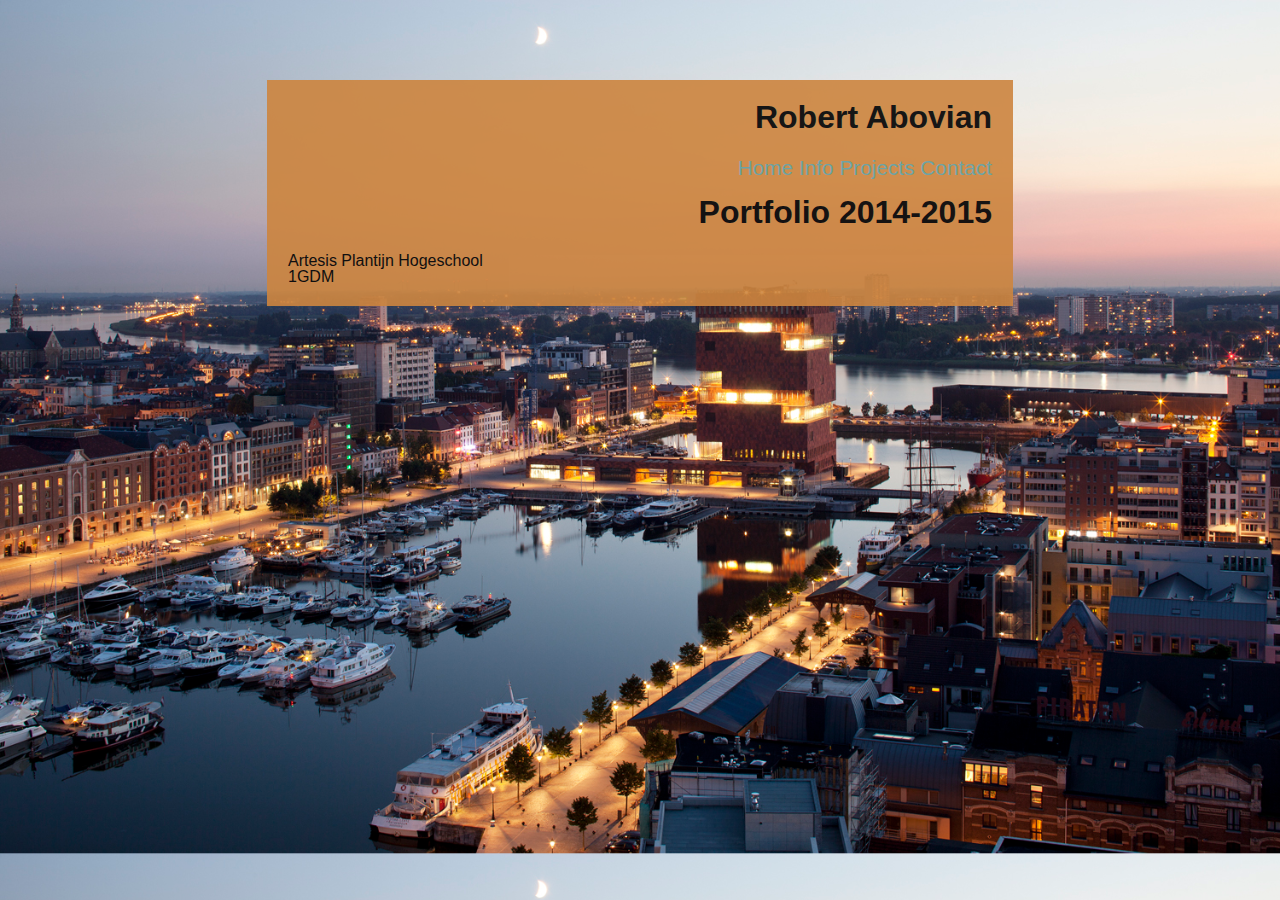
<file: index.html>
<!doctype html>
<html>
	<head>
		<title>index</title>
		<link rel="stylesheet" type="text/css" href="reset.css">
		<link rel="stylesheet" type="text/css" href="home.css">
		<meta charset="utf-8">
	</head>
	<body>
	<div class="kader">
			<header>
				<h1>Robert Abovian</h1>
					<nav>
						<a href="index.html">Home</a>
						<a href="profile.html">Info</a>
						<a href="projects.html">Projects</a>
						<a href="contact.html">Contact</a>
					</nav>
			</header>
			<main>
				<h1>Portfolio 2014-2015</h1>
				<h2>Artesis Plantijn Hogeschool</h2>
				<h2>1GDM</h2>	
			</main>
			
			
		</div>
		
	</body>
</html>
</file>
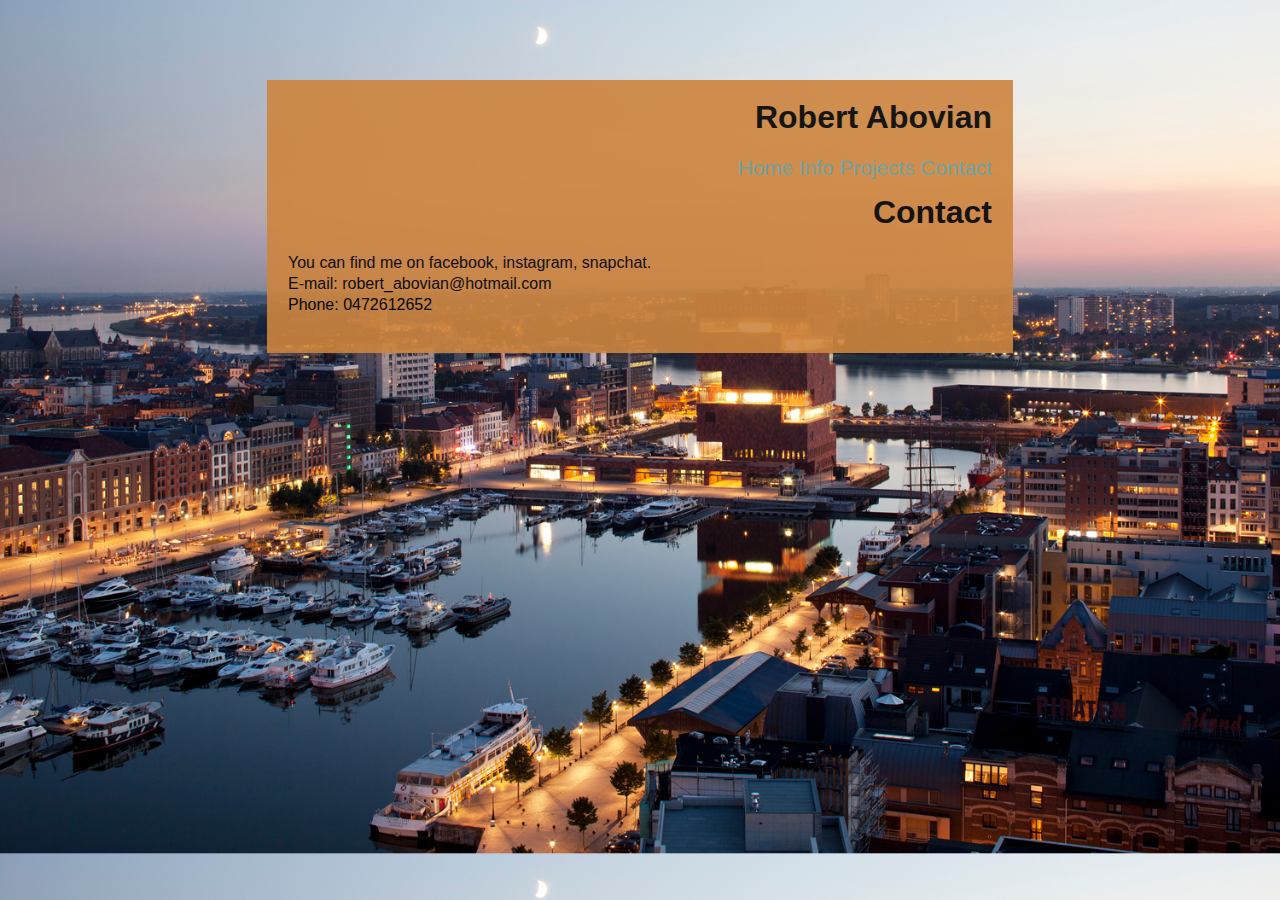
<file: contact.html>
<!doctype html>
<html>
	<head>
		<title>contact</title>
		<link rel="stylesheet" type="text/css" href="reset.css">
		<link rel="stylesheet" type="text/css" href="contact.css">
				
	</head>
	<body>
	<div class="kader">
			<header>
				<h1>Robert Abovian</h1>
					<nav>
						<a href="index.html">Home</a>
						<a href="profile.html">Info</a>
						<a href="projects.html">Projects</a>
						<a href="contact.html">Contact</a>
					</nav>
			</header>
			<main>
				<div class="contact">
					<h1>Contact</h1>
					<p>You can find me on facebook, instagram, snapchat. <br> E-mail: robert_abovian@hotmail.com<br> Phone: 0472612652 </p>
				</div> 

			</main>
			
			
		</div>
		
	</body>
</html>
</file>
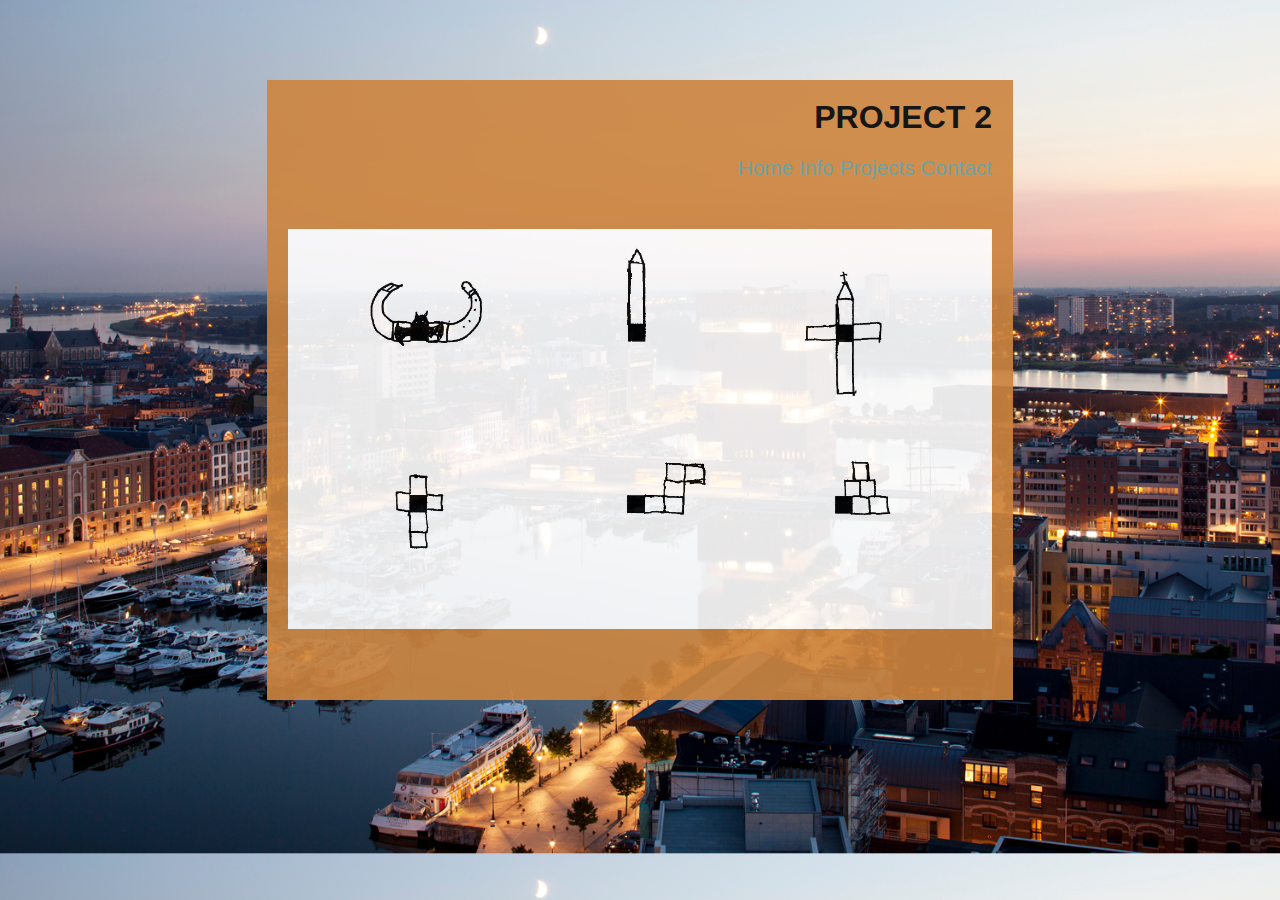
<file: project2-slider.html>
<!doctype html>
<html>
<head>
    <meta charset="utf-8">
    <meta http-equiv="X-UA-Compatible" content="IE=edge">
    <title>Projects 2</title>
    <meta name="viewport" content="width=device-width, initial-scale=1">
    <link rel="stylesheet" href="normalize.css">
	<link rel="stylesheet" href="ideal-image-slider.css">
    <link rel="stylesheet" href="default.css">
    <link rel="stylesheet" type="text/css" href="reset.css">
    <link rel="stylesheet" type="text/css" href="project2-slider.css">
    <style media="screen">
    #slider {
        max-width: 900px;
        margin: 50px auto;
    }
    </style>
</head>
    <body>
        <div class="kader">
            <header>
                    <h1>PROJECT 2</h1>
                        <nav>
                            <a href="index.html">Home</a>
                            <a href="profile.html">Info</a>
                            <a href="projects.html">Projects</a>
                            <a href="contact.html">Contact</a>
                        </nav>
            </header>
            	<div id="slider">
            		<img src="images/scan basisproject0001.jpg" data-src-2x="img/1@2x.jpg" alt="Slide 1" />
            		<img src="images/scan basisproject0002.jpg" data-src-2x="img/2@2x.jpg" src="" alt="Slide 2" />
            		<img src="images/scan basisproject0003.jpg" data-src-2x="img/3@2x.jpg" src="" alt="Slide 3" /></a>
            		<img src="images/scan basisproject0004.jpg" data-src-2x="img/4@2x.jpg" src="" alt="Slide 4" />
                    <img src="images/scan basisproject0005.jpg" data-src-2x="img/5@2x.jpg" src="" alt="Slide 5" >
                    <img src="images/scan basisproject0006.jpg" data-src-2x="img/6@2x.jpg" src="" alt="Slide 6" >
                    <img src="images/scan basisproject0007.jpg" data-src-2x="img/7@2x.jpg" src="" alt="Slide 7" >
                    <img src="images/scan basisproject0008.jpg" data-src-2x="img/8@2x.jpg" src="" alt="Slide 8" >
                    <img src="images/scan basisproject0009.jpg" data-src-2x="img/9@2x.jpg" src="" alt="Slide 9" >
                </div>
        </div>
                   
        <script src="ideal-image-slider.js"></script>
    	<script>
    	var slider = new IdealImageSlider.Slider('#slider');
        slider.start();
    	</script>
    </body>
</html>
</file>
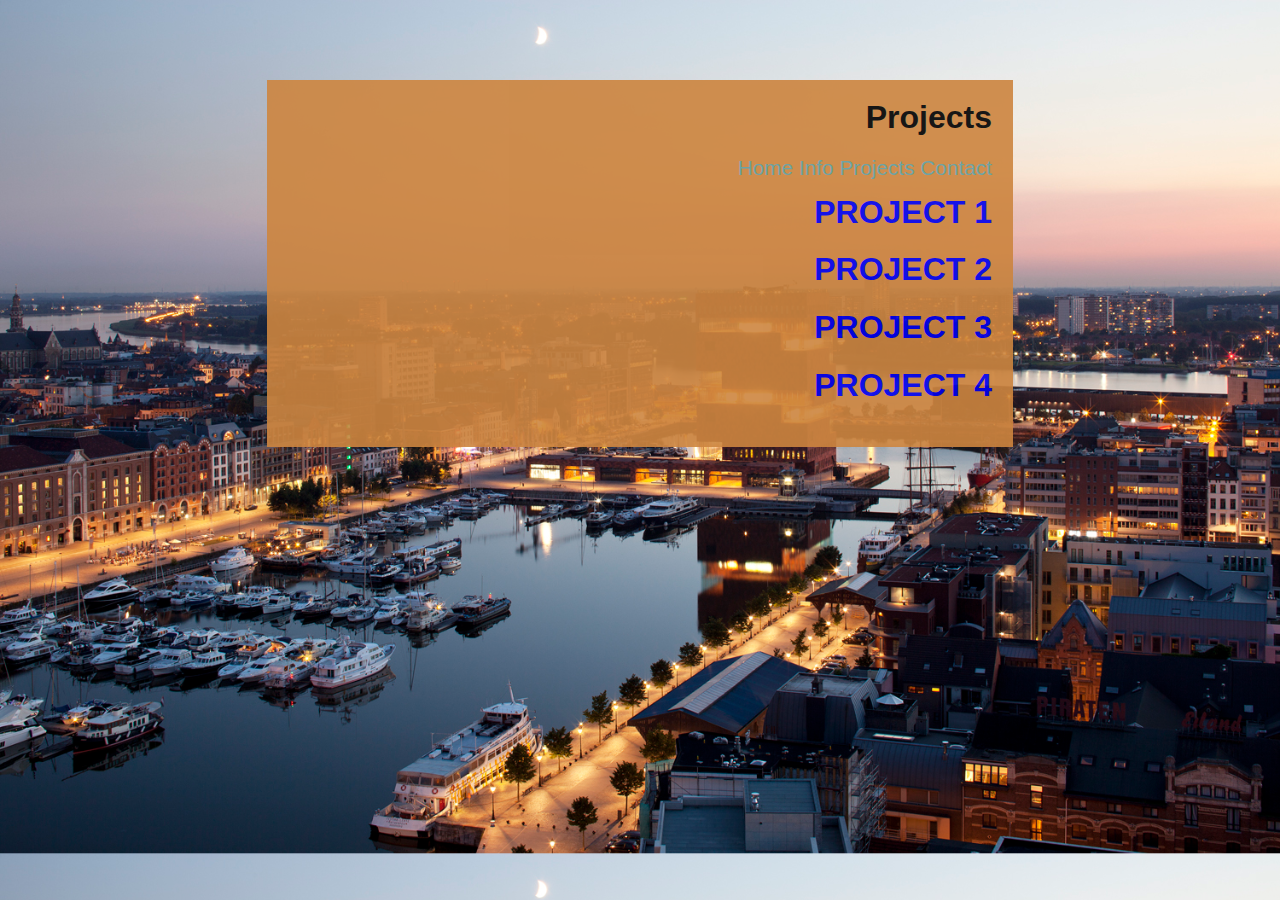
<file: projects.html>
<!doctype html>
<html>
	<head>
		<title>projects</title>
		<link rel="stylesheet" type="text/css" href="reset.css">
		<link rel="stylesheet" type="text/css" href="projects.css">
		<meta charset="utf-8">
	</head>
	<body>
	<div class="kader">
			<header>
				<h1>Projects</h1>
					<nav>
						<a href="index.html">Home</a>
						<a href="profile.html">Info</a>
						<a href="projects.html">Projects</a>
						<a href="contact.html">Contact</a>
					</nav>
			</header>
			<main>

				<div class="project1">
					<a href="project1-slider.html"><h1>PROJECT 1</h1></a>
				</div>
				<div class="project2">
					<a href="project2-slider.html"><h1>PROJECT 2</h1></a>
				</div>
				<div class="project3">
					<a href="project3-slider.html"><h1>PROJECT 3</h1></a>
				</div>
				<div class="project4">
					<a href="project4-slider.html"><h1>PROJECT 4</h1></a>
				</div>

			</main>
			
			
		</div>
		
	</body>
</html>
</file>
<file: home.css>
body{
	background-image: url(images/skyline4.jpg);
  background-size: 100%;
	font-family: helvetica;
}
.kader{
	background-color: peru;
	width: 55%;
  margin: 5em auto;
  padding: 1.3em;
  opacity: 0.90;
}
h1{
	font-size: 2em;
  	margin-bottom: 0.8em;
  	font-weight: bold;
  	text-align: right;
}
nav{
	font-size: 1.3em;
  	margin-bottom: 0.8em;
  	text-align: right;
}
nav a{
	text-decoration: none;
	color: cadetblue;
}
nav a:hover{
	color: orange;
}
p{
  line-height: 1.3em;
  margin-bottom: 1em;
  clear: both;
}
img{
	max-width: 25%;
	
}


@media (max-width: 650px) {
  
  .kader {
    width: 85%;
    margin: 2em auto;
  }
  h1{
  	text-align: left;
  }
  nav{
  	text-align: left;
  }
</file>
<file: contact.css>
body{
	background-image: url(images/skyline4.jpg);
  background-size: 100%;
	font-family: helvetica;
}
.kader{
	background-color: peru;
	width: 55%;
  margin: 5em auto;
  padding: 1.3em;
  opacity: 0.90;
}
h1{
	font-size: 2em;
  	margin-bottom: 0.8em;
  	font-weight: bold;
  	text-align: right;
}
nav{
	font-size: 1.3em;
  	margin-bottom: 0.8em;
  	text-align: right;
}
nav a{
	text-decoration: none;
	color: cadetblue;
}
nav a:hover{
	color: orange;
}
p{
  line-height: 1.3em;
  margin-bottom: 1em;
  clear: both;
}
img{
	max-width: 25%;
	
}


@media (max-width: 650px) {
  
  .kader {
    width: 85%;
    margin: 2em auto;
  }
  h1{
  	text-align: left;
  }
  nav{
  	text-align: left;
  }
</file>
<file: ideal-image-slider.css>
/*
 * Ideal Image Slider v1.4.0
 *
 * By Gilbert Pellegrom
 * http://gilbert.pellegrom.me
 *
 * Free to use and abuse under the MIT license.
 * https://raw.githubusercontent.com/gilbitron/Ideal-Image-Slider/master/LICENSE
 */

.ideal-image-slider {
	position: relative;
	overflow: hidden;
}
.iis-slide {
	display: block;
	bottom: 0;
	text-decoration: none;
	position: absolute;
	top: 0;
	left: 0;
	width: 100%;
	height: 100%;
	background-repeat: no-repeat;
	background-position: 50% 50%;
	background-size: cover;
	text-indent: -9999px;
}

/* Slide effect */
.iis-effect-slide .iis-slide {
	opacity: 0;
	-webkit-transition-property: -webkit-transform;
       -moz-transition-property: -moz-transform;
    	 -o-transition-property: -o-transform;
    		transition-property: transform;
	-webkit-transition-timing-function: ease-out;
       -moz-transition-timing-function: ease-out;
    	 -o-transition-timing-function: ease-out;
    		transition-timing-function: ease-out;
	-webkit-transform: translateX(0%);
		-ms-transform: translateX(0%);
			transform: translateX(0%);
}
.iis-effect-slide .iis-current-slide {
	opacity: 1;
	z-index: 1;
}
.iis-effect-slide .iis-previous-slide {
	-webkit-transform: translateX(-100%);
		-ms-transform: translateX(-100%);
    		transform: translateX(-100%);
}
.iis-effect-slide .iis-next-slide {
	-webkit-transform: translateX(100%);
		-ms-transform: translateX(100%);
			transform: translateX(100%);
}
.iis-effect-slide.iis-direction-next .iis-previous-slide,
.iis-effect-slide.iis-direction-previous .iis-next-slide { opacity: 1; }

/* Touch styles */
.iis-touch-enabled .iis-slide { z-index: 1; }
.iis-touch-enabled .iis-current-slide { z-index: 2; }
.iis-touch-enabled.iis-is-touching .iis-previous-slide,
.iis-touch-enabled.iis-is-touching .iis-next-slide { opacity: 1; }

/* Fade effect */
.iis-effect-fade .iis-slide {
	-webkit-transition-property: opacity;
	   -moz-transition-property: opacity;
		 -o-transition-property: opacity;
			transition-property: opacity;
	-webkit-transition-timing-function: ease-in;
	   -moz-transition-timing-function: ease-in;
		 -o-transition-timing-function: ease-in;
			transition-timing-function: ease-in;
	opacity: 0;
}
.iis-effect-fade .iis-current-slide {
	opacity: 1;
	z-index: 1;
}
</file>
<file: default.css>
/*
 * Ideal Image Slider Default Theme
 * Version: 1.2.0
 */

.ideal-image-slider {
	background-color: #fff;
	background-image: url("[data-uri]");
	background-repeat: no-repeat;
	background-position: 50% 50%;
	background-size: 32px 32px;
}

/* Navigation */
.iis-previous-nav,
.iis-next-nav {
	position: absolute;
	top: 50%;
	z-index: 20;
	display: block;
	width: 60px;
	height: 60px;
	text-indent: -9999px;
	background-repeat: no-repeat;
	background-color: rgba(0,0,0,0.5);
	border-radius: 50px;
	background-size: 48px 48px;
	cursor: pointer;
	opacity: 0;
	-webkit-transform: translateY(-50%);
		-ms-transform: translateY(-50%);
			transform: translateY(-50%);
	-webkit-transition: 0.3s ease-out;
	   -moz-transition: 0.3s ease-out;
		 -o-transition: 0.3s ease-out;
			transition: 0.3s ease-out;
}
.iis-previous-nav {
	left: 5%;
	background-position: 35% 50%;
	background-image: url("[data-uri]");
}
.iis-next-nav {
	right: 5%;
	background-position: 65% 50%;
	background-image: url("[data-uri]");
}
.ideal-image-slider:hover .iis-previous-nav,
.ideal-image-slider:hover .iis-next-nav { opacity: 0.5; }
.ideal-image-slider:hover .iis-previous-nav:hover,
.ideal-image-slider:hover .iis-next-nav:hover { opacity: 1.0; }

/* Bullet Navigation */
.iis-bullet-nav {
	position: absolute;
	bottom: 5%;
	right: 5%;
	z-index: 15;
	width: 90%;
	text-align: right;
	opacity: 0.4;
	-webkit-transition: 0.3s ease-out;
	   -moz-transition: 0.3s ease-out;
		 -o-transition: 0.3s ease-out;
			transition: 0.3s ease-out;
}
.iis-has-captions .iis-bullet-nav { max-width: 42%; }
.iis-bullet-nav a {
	display: inline-block;
	width: 10px;
	height: 10px;
	background: transparent;
	text-indent: 9999px;
	margin: 0 5px;
	border: 3px solid rgba(0,0,0,0.5);
	border-radius: 10px;
	cursor: pointer;
	-webkit-transition: 0.3s ease-out;
	   -moz-transition: 0.3s ease-out;
		 -o-transition: 0.3s ease-out;
			transition: 0.3s ease-out;
}
.iis-bullet-nav a.iis-bullet-active,
.iis-bullet-nav a:hover { background: #fff; }
.ideal-image-slider:hover .iis-bullet-nav { opacity: 0.7; }
.ideal-image-slider:hover .iis-bullet-nav:hover { opacity: 1.0; }

/* Captions */
.iis-has-captions .iis-slide { text-indent: 0; }
.iis-caption {
	position: absolute;
	left: 5%;
	bottom: 5%;
	max-width: 90%;
	z-index: 10;
	background: #000;
	background: rgba(0,0,0,0.5);
	padding: 5px 15px;
	border-radius: 10px;
	font: 14px/1.6em "Helvetica Neue", Helvetica, Arial, sans-serif;
	color: #fff;
	-webkit-box-sizing: border-box;
	-moz-box-sizing: border-box;
	box-sizing: border-box;
}
.iis-has-bullet-nav .iis-caption { max-width: 42%; }
.iis-caption .iis-caption-title { font-weight: bold; }
.iis-caption .iis-caption-content {
	font-size: 13px;
	line-height: 1.6em;
	color: #eee;
}
.iis-caption .iis-caption-content a,
.iis-caption .iis-caption-content a:visited {
	color: #eee;
	text-decoration: underline;
	border: 0;
}
.iis-caption .iis-caption-content a:hover,
.iis-caption .iis-caption-content a:active {
	color: #fff;
}
</file>
<file: project2-slider.css>
body{
background-image: url(images/skyline4.jpg);
  background-size: 100%;
	font-family: helvetica;
}
.kader{
	background-color: peru;
	width: 55%;
  margin: 5em auto;
  padding: 1.3em;
  opacity: 0.90;
}
h1{
	font-size: 2em;
  	margin-bottom: 0.8em;
  	font-weight: bold;
  	text-align: right;
}
nav{
	font-size: 1.3em;
  	margin-bottom: 0.8em;
  	text-align: right;
}
nav a{
	text-decoration: none;
	color: cadetblue;
}
nav a:hover{
	color: orange;
}
a:visited{
  color: black;
}
p{
  line-height: 1.3em;
  margin-bottom: 1em;
  clear: both;
}
img{
	max-width: 30%;
	
}
a{
  text-decoration: none;

}
a:visited{
  text-decoration: none;
  color: none;
}
</file>
<file: projects.css>
body{
background-image: url(images/skyline4.jpg);
  background-size: 100%;
	font-family: helvetica;
}
.kader{
	background-color: peru;
	width: 55%;
  margin: 5em auto;
  padding: 1.3em;
  opacity: 0.90;
}
h1{
	font-size: 2em;
  	margin-bottom: 0.8em;
  	font-weight: bold;
  	text-align: right;
}
nav{
	font-size: 1.3em;
  	margin-bottom: 0.8em;
  	text-align: right;
}
nav a{
	text-decoration: none;
	color: cadetblue;
}
nav a:hover{
	color: orange;
}
a:visited{
  color: cadetblue;
}
a:hover{
  color:orange;
}
p{
  line-height: 1.3em;
  margin-bottom: 1em;
  clear: both;
}
img{
	max-width: 30%;
	
}
a{
  text-decoration: none;

}
a:visited{
  text-decoration: none;
  color: none;
}
</file>
